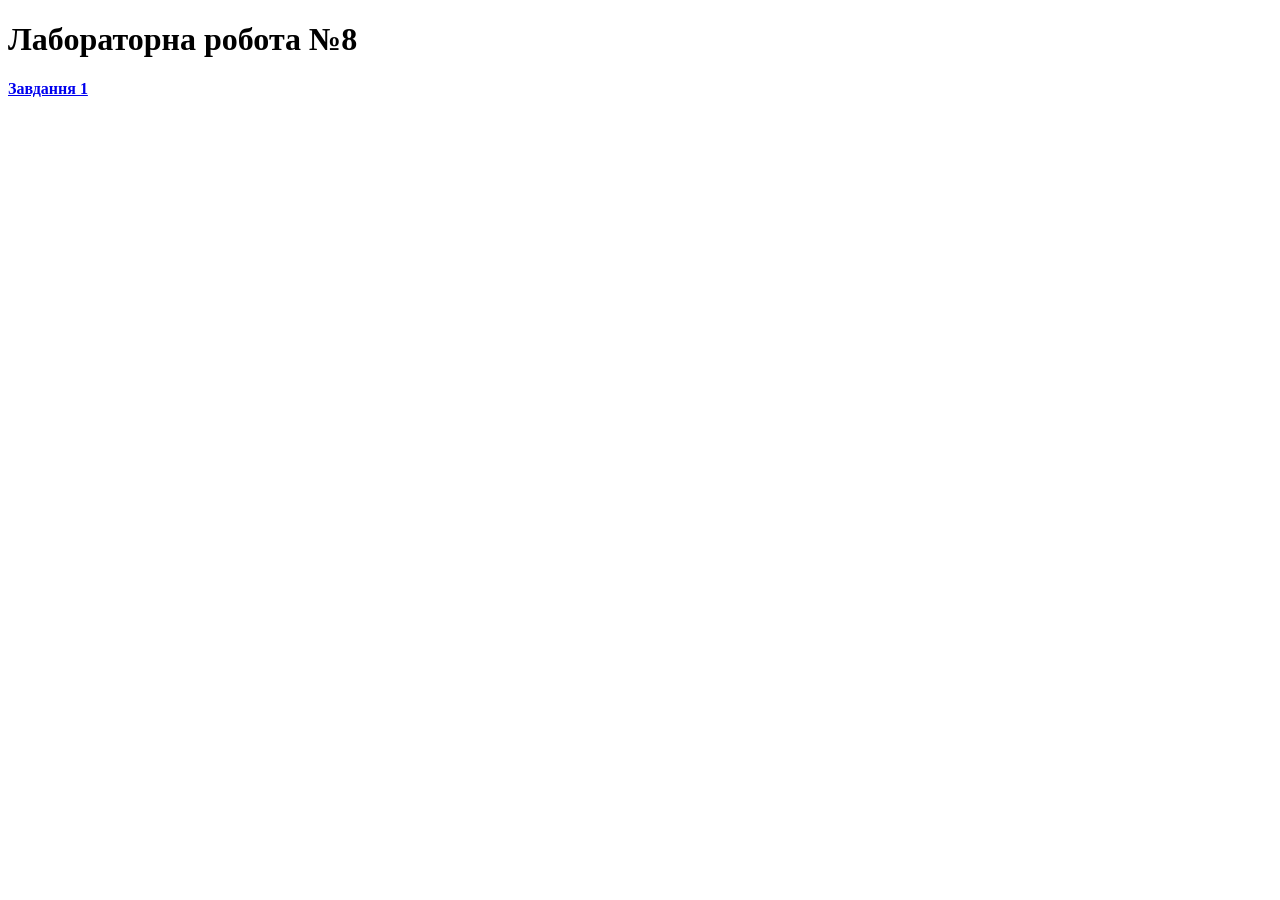
<file: index.html>
<!DOCTYPE html>
<html lang="en">
<head>
    <meta charset="UTF-8">
    <title>Лабораторна робота №8</title>
</head>
<body>
<h1>Лабораторна робота №8</h1>
<a href="task1.html"><b>Завдання 1</b></a>
<br>
</body>
</html>
</file>
